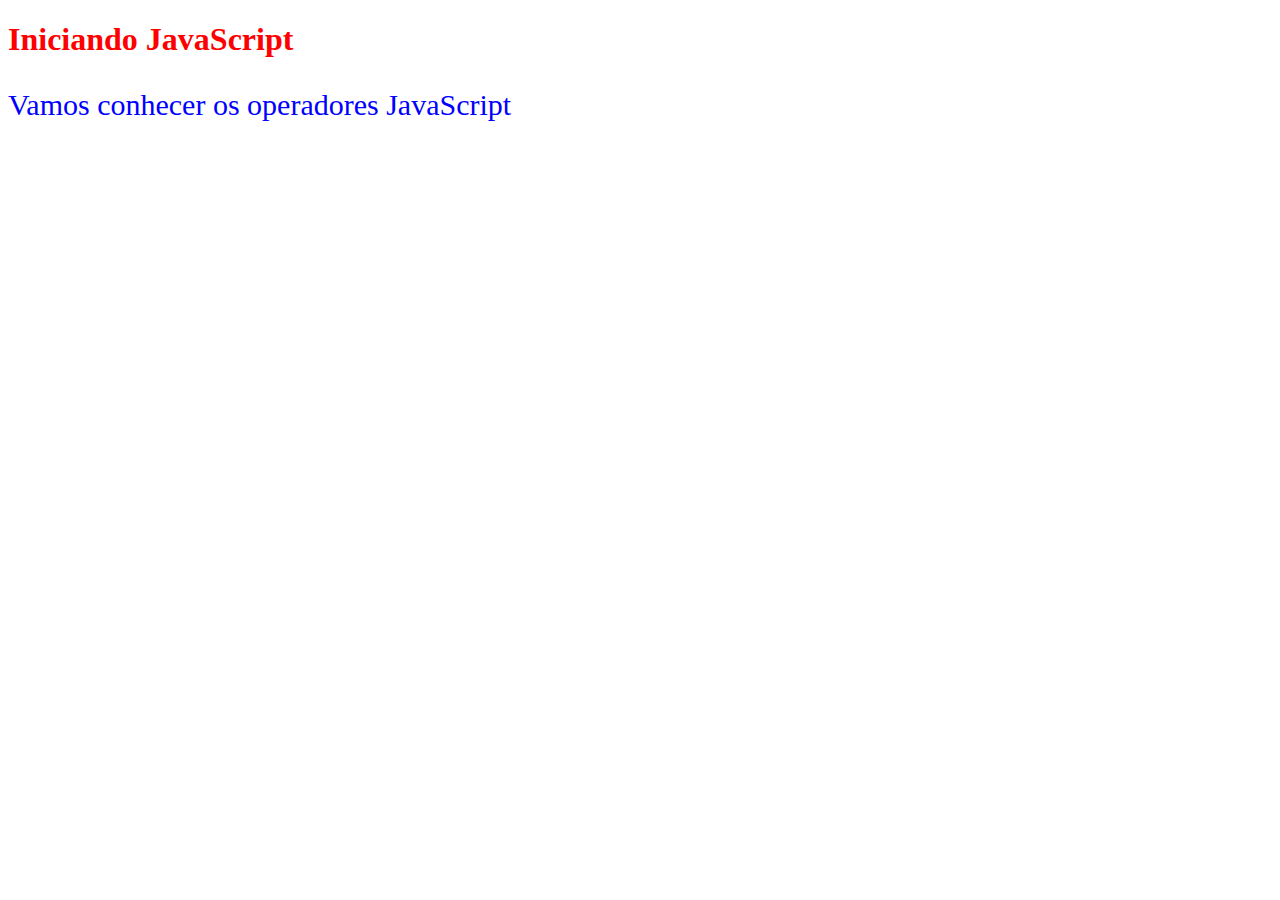
<file: javascript/aula-01/exercicio-01-nome/index.html>
<!DOCTYPE html>
<html lang="en">
<head>
    <meta charset="UTF-8">
    <meta http-equiv="X-UA-Compatible" content="IE=edge">
    <meta name="viewport" content="width=device-width, initial-scale=1.0">
    <title>Aulas JavaScript</title>
    <link rel="stylesheet" href="style.css">
</head>
<body>
    <h1>Iniciando JavaScript</h1>
    <p>Vamos conhecer os operadores JavaScript</p>
    
    <script  src=".//index.js"></script>
</body>
</html>
</file>
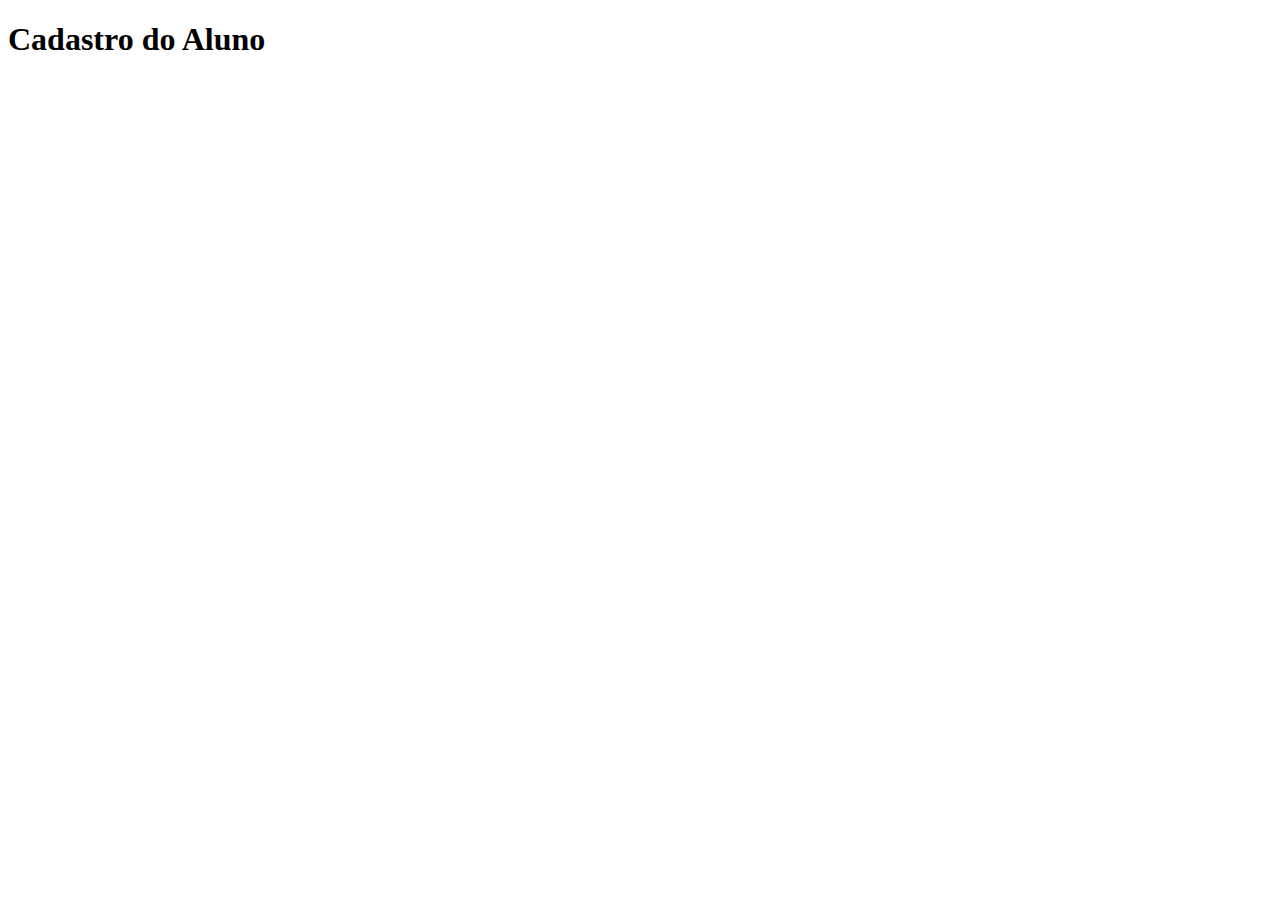
<file: javascript/aula-01/exercicio-02-cadastro-aluno/index.html>
<!DOCTYPE html>
<html lang="en">
<head>
    <meta charset="UTF-8">
    <meta http-equiv="X-UA-Compatible" content="IE=edge">
    <meta name="viewport" content="width=device-width, initial-scale=1.0">
    <title>Cadastro do Aluno</title>
</head>
<body>
    <h1>Cadastro do Aluno</h1>

    <script src="./index.js"></script>
    
</body>
</html>
</file>
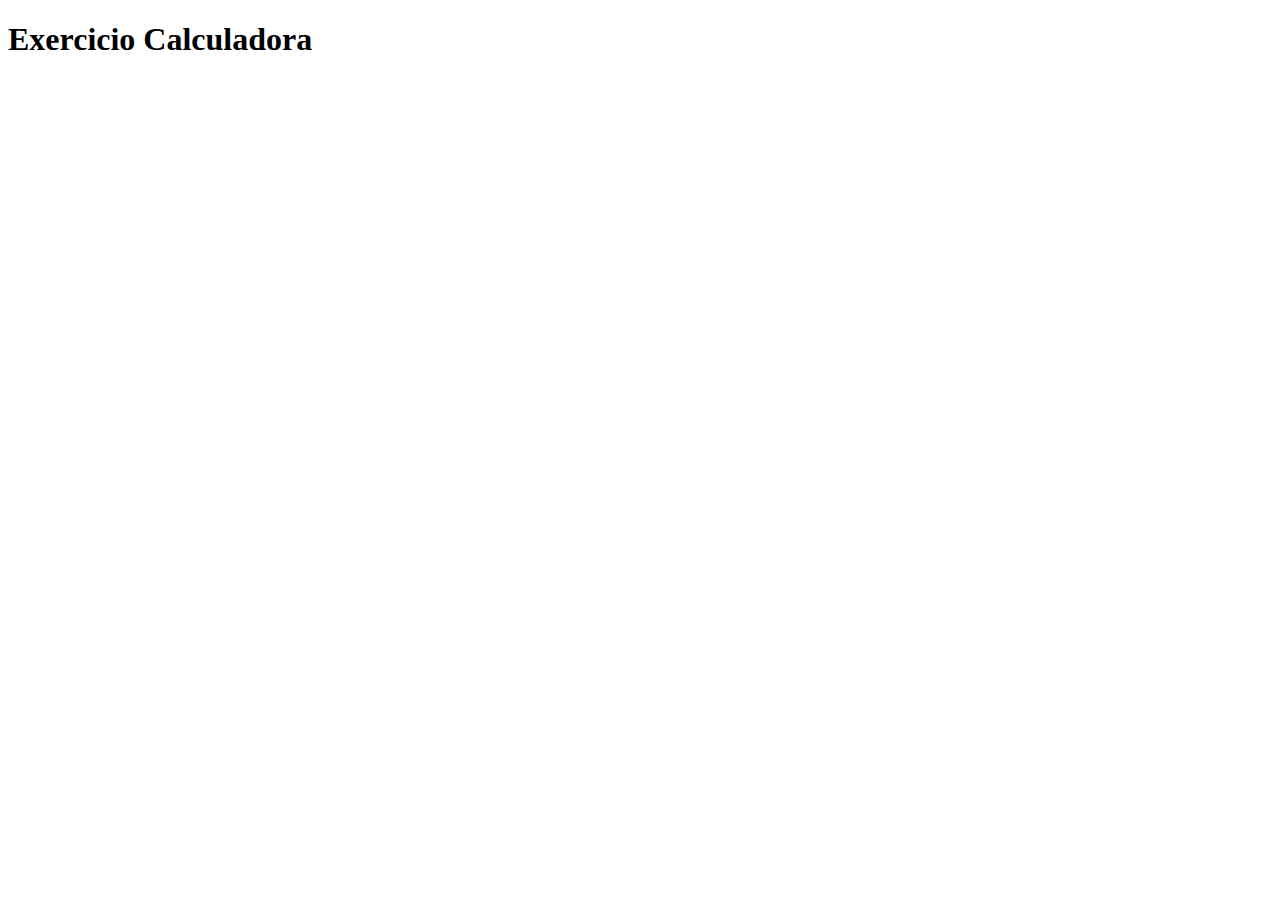
<file: javascript/aula-01/exercicio-03-calculadora/index.html>
<!DOCTYPE html>
<html lang="en">
<head>
    <meta charset="UTF-8">
    <meta http-equiv="X-UA-Compatible" content="IE=edge">
    <meta name="viewport" content="width=device-width, initial-scale=1.0">
    <title>Exercicio Calculadora</title>
</head>
   
<body>
    <h1>Exercicio Calculadora</h1>
    
    <script src="./index.js"></script>
</body>
</html>
</file>
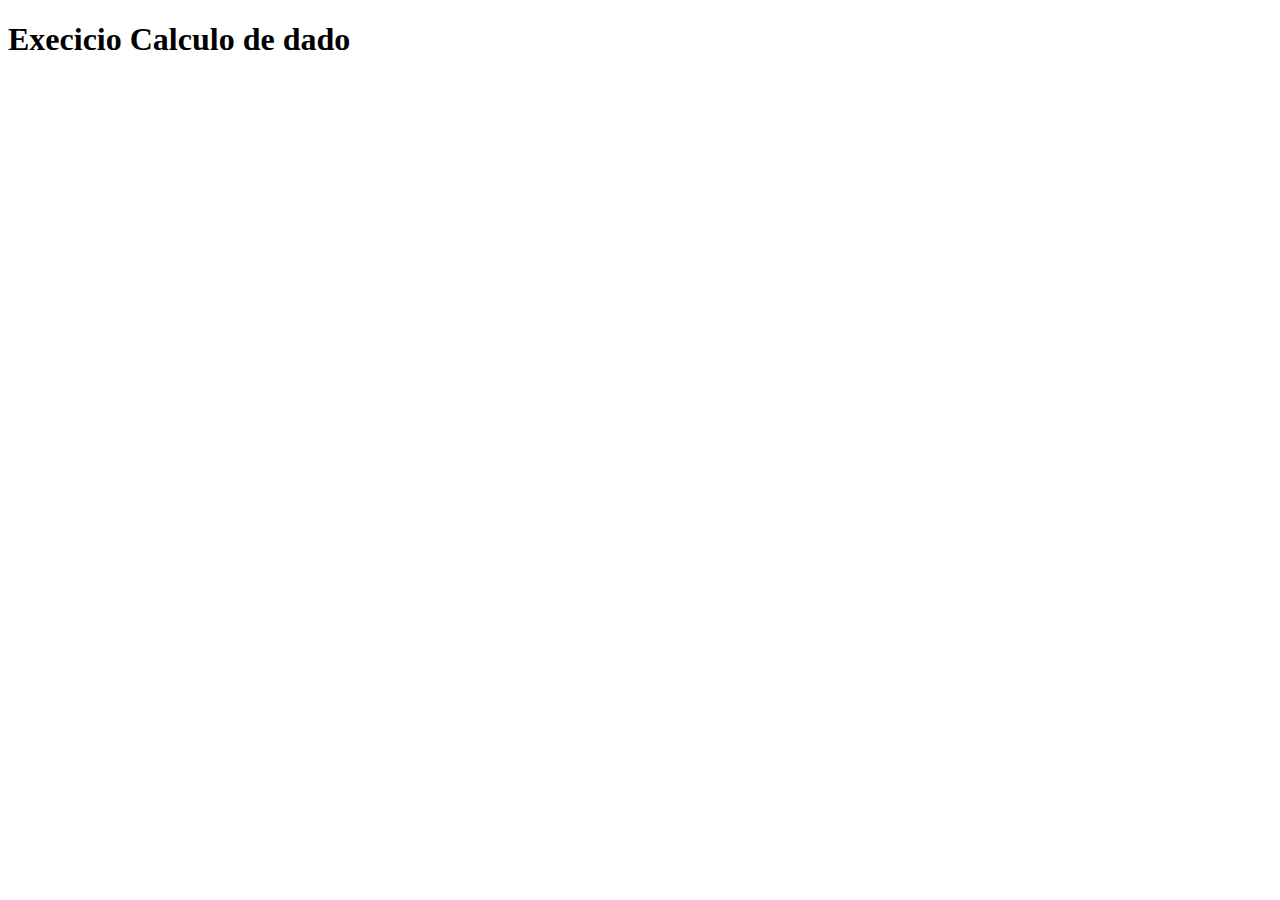
<file: javascript/exercicios/jogo/index.html>
<!DOCTYPE html>
<html lang="en">
<head>
    <meta charset="UTF-8">
    <meta http-equiv="X-UA-Compatible" content="IE=edge">
    <meta name="viewport" content="width=device-width, initial-scale=1.0">
    <title>Exercicio Calculo de Dano</title>
</head>
<body>
    <h1>Execicio Calculo de dado</h1>
    <script src="./index.js"></script>
</body>
</html>
</file>
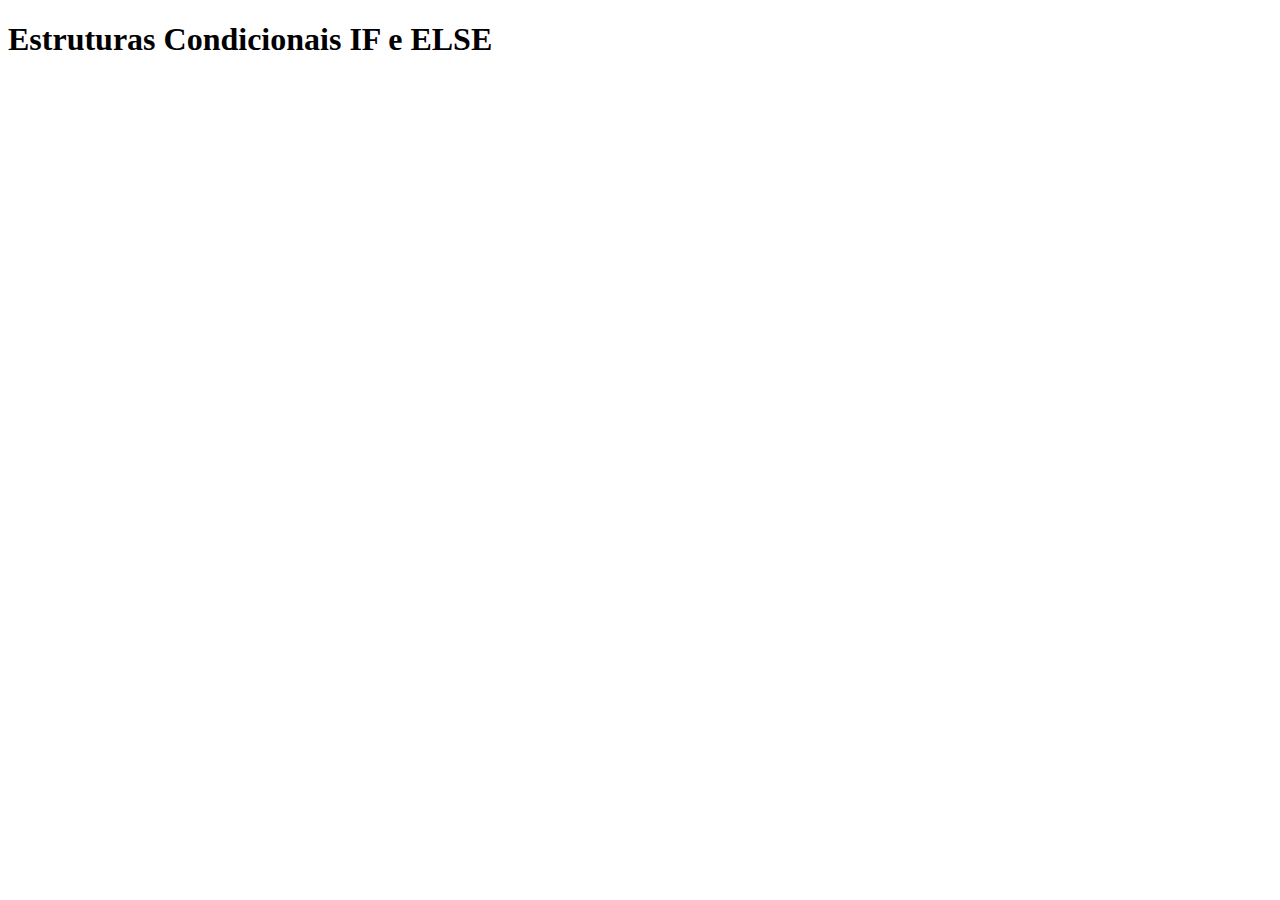
<file: javascript/aula-02/condicionais/if-else/index.html>
<!DOCTYPE html>
<html lang="en">
<head>
    <meta charset="UTF-8">
    <meta http-equiv="X-UA-Compatible" content="IE=edge">
    <meta name="viewport" content="width=device-width, initial-scale=1.0">
    <title>Estruturas Condicionais IF e ELSE</title>
</head>
<body>
    <h1>Estruturas Condicionais IF e ELSE</h1>

    <script src="./index.js"></script>
</body>
</html>
</file>
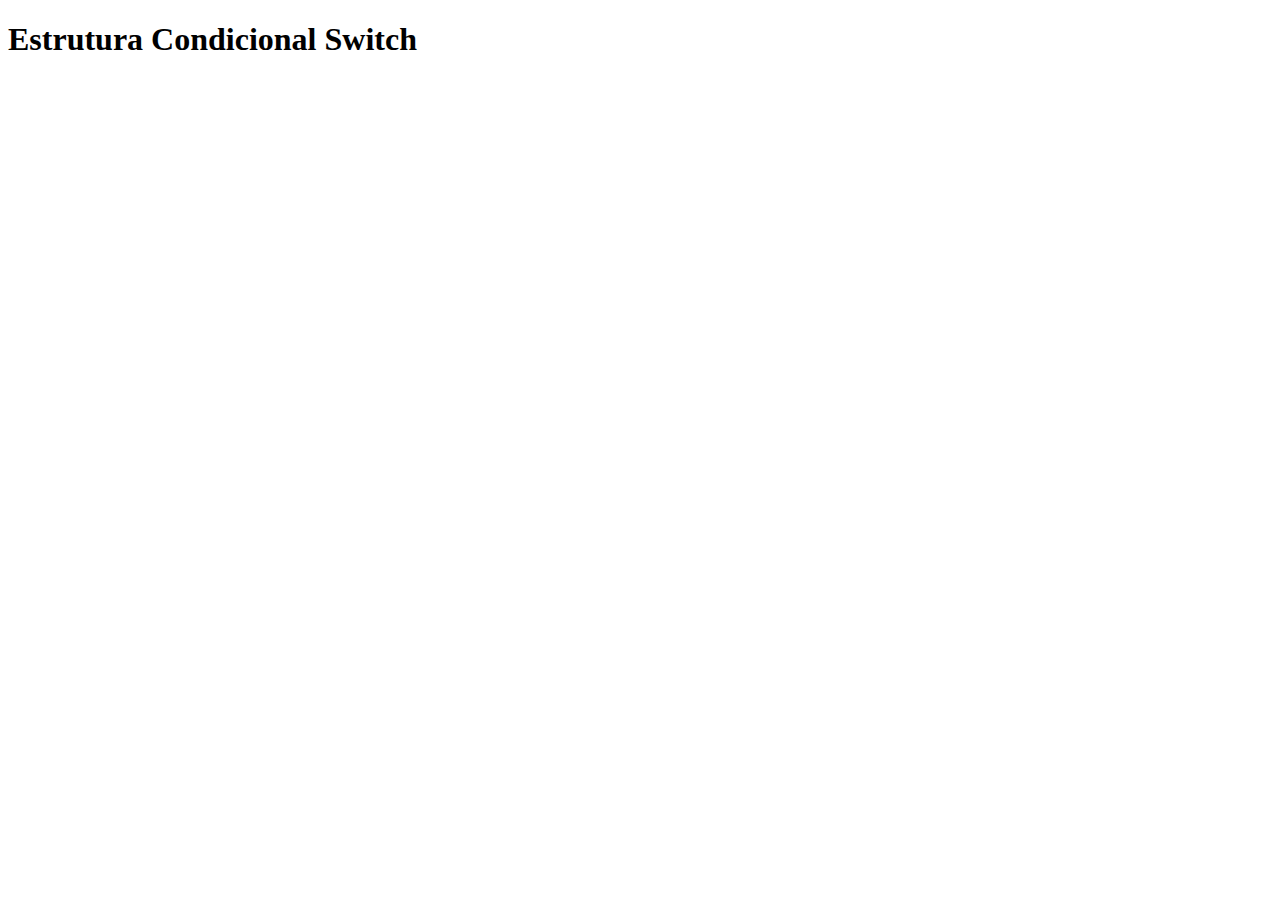
<file: javascript/aula-02/condicionais/switch/index.html>
<!DOCTYPE html>
<html lang="en">
<head>
    <meta charset="UTF-8">
    <meta http-equiv="X-UA-Compatible" content="IE=edge">
    <meta name="viewport" content="width=device-width, initial-scale=1.0">
    <title>Estrutura Condicional Switch</title>
</head>
<body>
    <h1>Estrutura Condicional Switch</h1>

    <script src="./index.js"  ></script>
</body>
</html>
</file>
<file: javascript/aula-01/exercicio-01-nome/style.css>
h1 {
    color: red;
}
p {
    font-size: 30px;
    color: blue;
}
</file>
